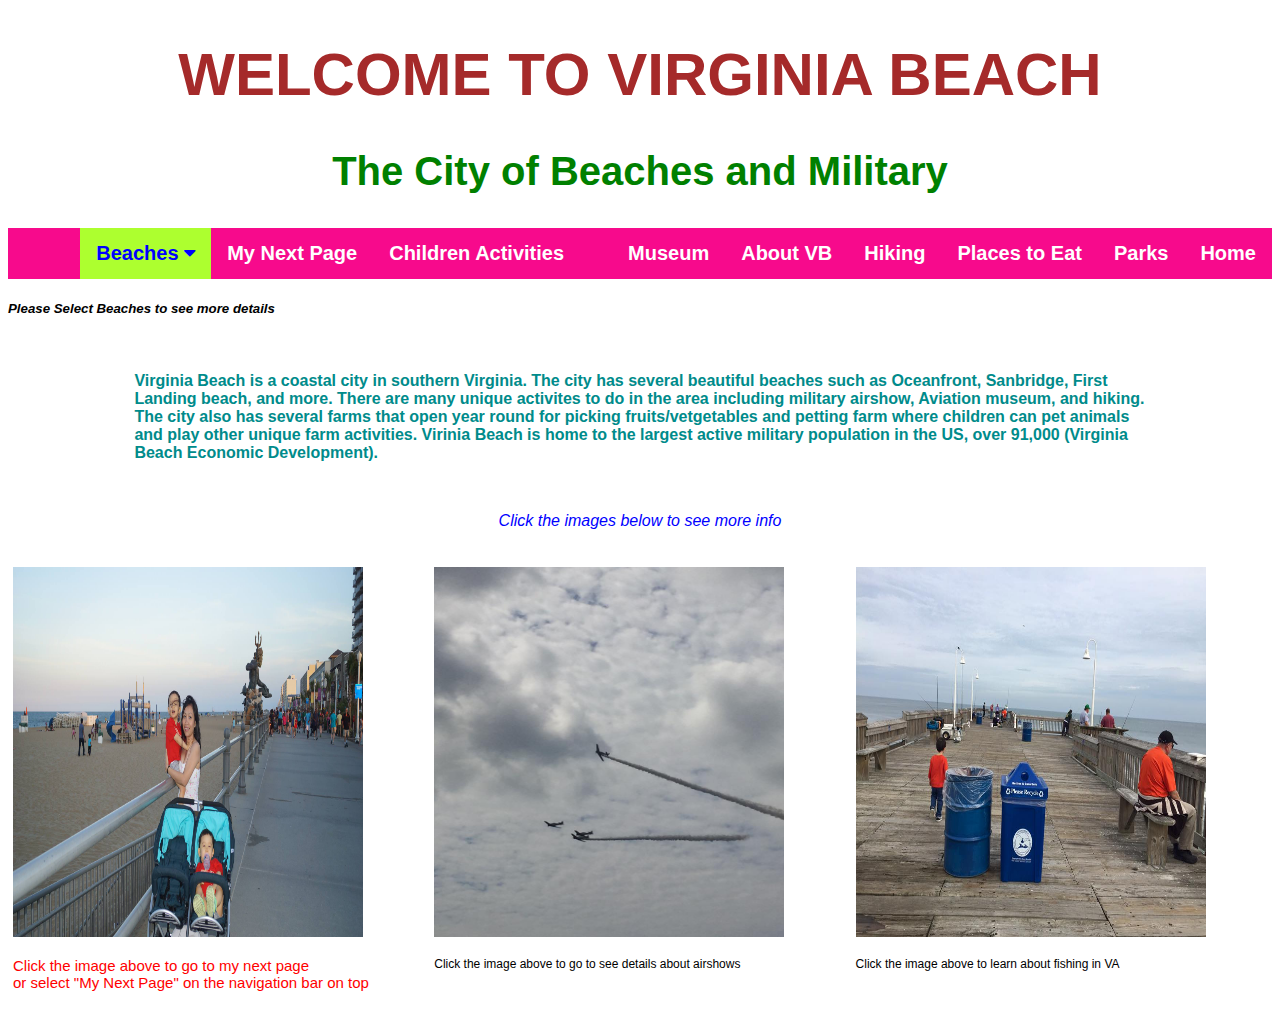
<file: Index.html>
<!DOCTYPE html>
<html lang="en">
<head>
    <meta charset="UTF-8">
    <meta http-equiv="X-UA-Compatible" content="IE=edge">
    <meta name="viewport" content="width=device-width, initial-scale=1.0">
    <title>Virginia Beach</title>
</head>

    <!--using inline css to control and design the headings-->
    <h1 style= "color:brown; text-align: center; font-size: 60px;">WELCOME TO VIRGINIA BEACH</h1>
    <h2 style= "color:green; text-align:center; font-size: 40px;"> The City of Beaches and Military</h2>
        <h3 style= "color:darkcyan; text-align: center;"> 
        

    
<body>
    <!-- creating a responsive navigation bar-->
    <!--reference:https://www.w3schools.com/howto/tryit.asp?filename=tryhow_css_dropdown_navbar-->
    <link rel="stylesheet" href="https://cdnjs.cloudflare.com/ajax/libs/font-awesome/4.7.0/css/font-awesome.min.css">
    
    <!-- using text style css to design for the nav bar and its content-->
    <style>
    body {
      font-family: Arial, Helvetica, sans-serif;
    }
    /* creating a class to design for the bar only*/
    .navbar {
      overflow: hidden;
      background-color:rgb(247, 10, 140);
      font-size: 20px;
      
    }
    /* create a class to design the text within the nav bar, using float property*/
    .navbar a {
      float: right;
      font-size: 20px;
      font-weight: bold;
      color: white;
      text-align: center;
      padding: 14px 16px;
      text-decoration: none;
    }
    
    /* creating a class to design for the dropdown  */
    .dropdown {
      float: right;
      overflow: hidden;
    }
    /* designing for the dropdown button*/
    
    .dropdown .dropbtn {
      font-size: 20px; 
      font-weight: bolder; 
      border: none;
      outline: none;
      color: blue;
      padding: 14px 16px;
      background-color:greenyellow;
      font-family: inherit;
      margin: 0;
    }
    
    .navbar a:hover, .dropdown:hover .dropbtn {
      background-color:lightseagreen;
    }
    /**** design for the content within the dropdown only****/
    .dropdown-content {
      display: none;
      position: absolute;
      background-color: yellow;
      min-width: 148px;
      z-index: 1; /*****using z-index  property to stack element. the number 1 or -1 indicate the element
      stay above or behind another***********/
    }
    /* designing for inside the dropdown*/
    .dropdown-content a {
      float: none;
      color: black;
      padding: 12px 16px;
      text-decoration: none;
      display: block;
      text-align: left;
    }
    
    .dropdown-content a:hover {
      background-color: palevioletred;
    }
    
    .dropdown:hover .dropdown-content {
      display: block;
    }
    </style>
    </head>
    <body>

    <!-- creating the navigation. keep it in the bottom to run the link inside the drop down after the bar-->
    <div class="navbar">
      <a href="Index.html">Home</a>
      <a href="https://www.vbgov.com/government/departments/parks-recreation/parks-trails/city-parks/pages/mount-trashmore-park.aspx "> Parks</a>
      <a href= " https://www.opentable.com/landmark/restaurants-near-virginia-beach-boardwalk  "> Places to Eat</a>
      <a href= " https://www.dcr.virginia.gov/state-parks/first-landing ">Hiking</a>
      <a href= " https://www.vabeach.com/virginia-beach-history/"> About VB</a>
      <a href= "https://militaryaviationmuseum.org/  "> Museum</a>
      <a href = "#"></a>
      <a href= " https://huntclubfarm.com/ "> Children Activities</a>
      <a href= "More Info.html">My Next Page</a>
      <div class="dropdown">
        <button class="dropbtn">Beaches 
          <i class="fa fa-caret-down"></i>
        </button>
        <div class="dropdown-content">
          <a href="https://www.expedia.com/Virginia-Beach-Hotels-Oceanfront-Hotels.0-0-d10271-tOceanfrontHotels.Travel-Guide-Filter-Hotels  ">Hotels</a>
          <a href=" https://www.virginiabeach.com/listing/attractions/virginia-beach-oceanfront ">Oceanfont</a>
          <a href="https://www.visitvirginiabeach.com/explore/beaches-districts/sandbridge/ ">Sandbridge Beach</a>
        </div>
      </div> 
    </div>
    
    <h5 style="font-style: oblique;">Please Select Beaches to see more details</h5>
    <br>
    
    <p style= "text-align: left; margin-left: 10%; margin-right:10%;color:darkcyan; font-weight: bold;">
      Virginia Beach is a coastal city in southern Virginia. 
      The city has several beautiful beaches such as Oceanfront, Sanbridge, First Landing beach, and more.
      There are many unique activites to do in the area including military airshow, Aviation museum, and hiking.
      The city also has several farms that open year round for picking fruits/vetgetables and petting farm where children can pet animals and play other unique farm activities.
     Virinia Beach is home to the largest active military population in the US, over 91,000 (Virginia Beach Economic Development).
    </p>
    <br>
    <p style= "font-style: italic; text-align: center; color: blue;">Click the images below to see more info</p>

   <!-- Add an hyperlink to an image and align in columns-->
   <!--reference:https://www.w3schools.com/tags/tryit.asp?filename=tryhtml_image_link-->
    

    <style>
      *{
        box-sizing: border-box;
      }
      .column{
        float:left;
        width:33.33%;
        padding:5px;
      }
      .row::after{
        content:"";
        clear:both;
        display:table;
      }

    </style>  
    
    <div class= "row">
      <div class= "column">
        <p><a href="More Info.html">
          <img src="Oceanfont.jpg" alt="More Info.html" width="350" height="370">
          </a></p>
          <p style= " font-size: 15px; color:red;">Click the image above to go to my next page
            <br>
            or select "My Next Page" on the navigation bar on top</p>

      </div>
      <div class= "column"> 
        <p><a href="https://www.oceanaairshow.com/">
          <img src="airshow.jpg" alt="oceanaairshow.com" width="350" height="370">
          </a></p>
          <p style= "font-size: 12px;"> Click the image above to go to see details about airshows</p>

      </div>

      <div class= "column">
        <p><a href="https://mrc.virginia.gov/vsrfdf/sandbridgeLIFP.shtm/">
          <img src="fishing.jpg" alt="mrc.virginia.gov" width="350" height="370">
          </a></p>
          <p style= "font-size: 12px;"> Click the image above to learn about fishing in VA</p>
      </div>

    </div>
</body>
</html>
</file>
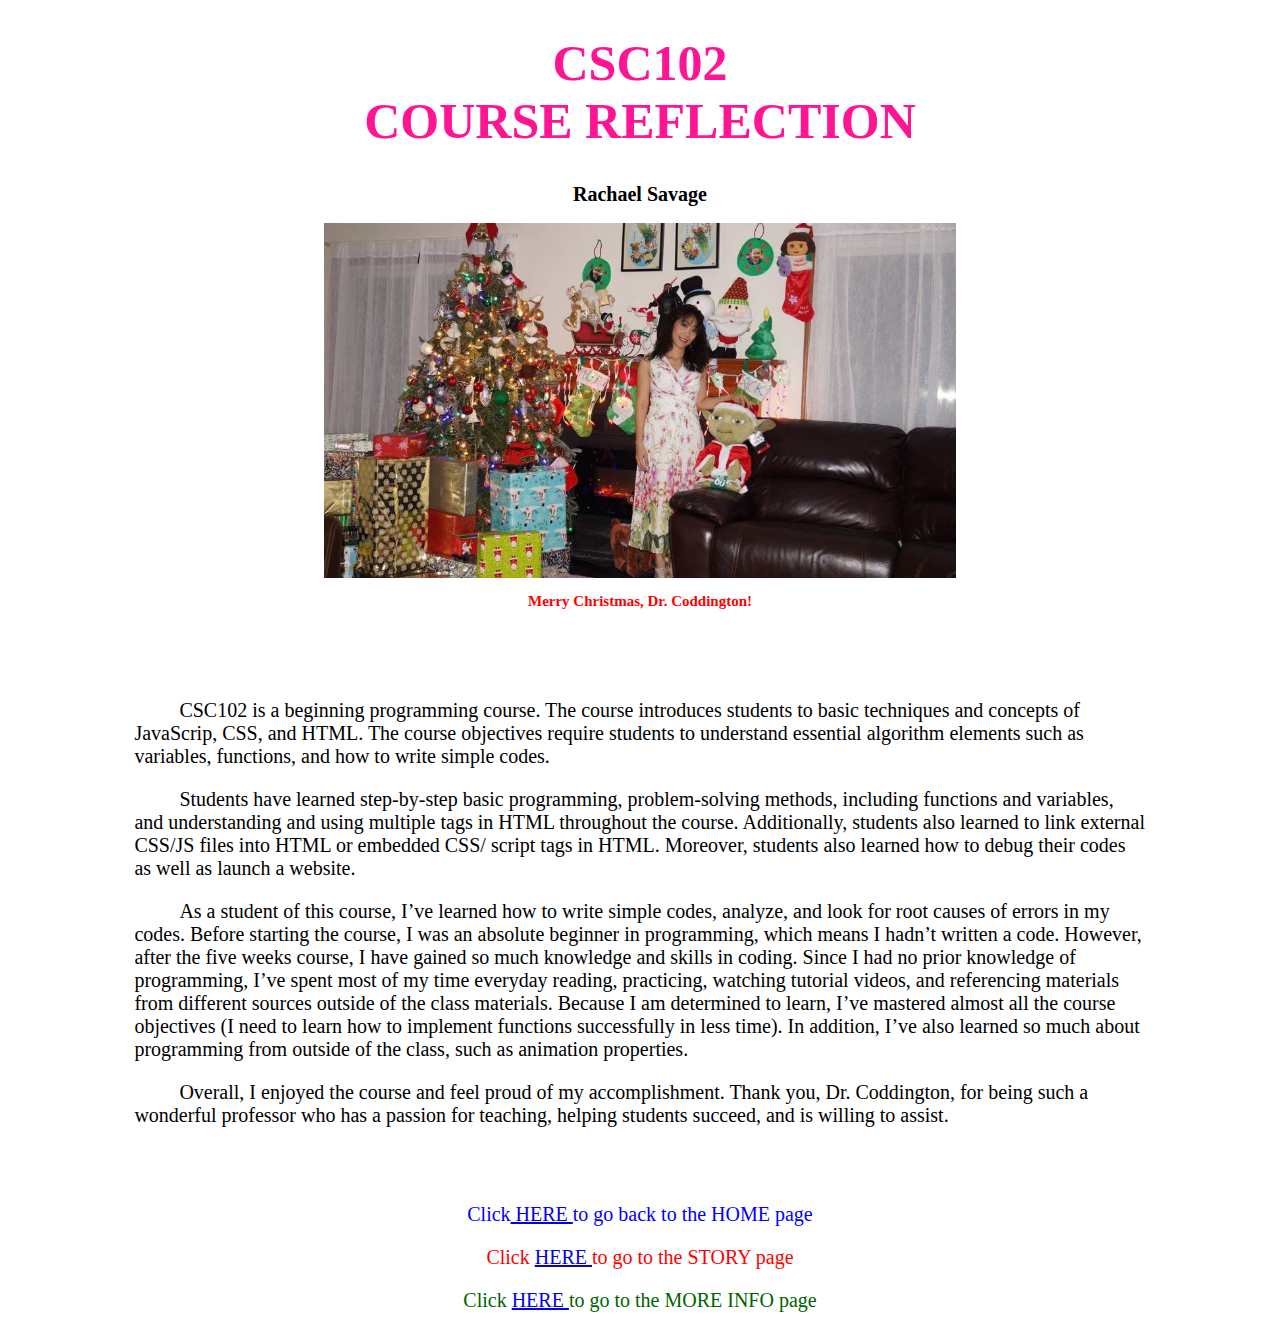
<file: Course Reflection.html>
<!DOCTYPE html>
<html lang="en">
<head>
    <meta charset="UTF-8">
    <meta http-equiv="X-UA-Compatible" content="IE=edge">
    <meta name="viewport" content="width=device-width, initial-scale=1.0">
    <title>Course Reflection</title>
</head>

<!-- using  inline css for h1-->
<h1 style= " text-align: center; color:deeppink; font-size: 50px;"> CSC102 <br>COURSE REFLECTION</h1>
<h2 style= "text-align: center; font-size: 20px;"> Rachael Savage</h2>
<body>
    <!-- using img tag to link image and creating a class to control-->
    <img src="ChristmasMe.jpg" alt="ChristmasMe" class="center">
     <h3 style= "text-align: center; font-size: 15px; color: red;"> Merry Christmas, Dr. Coddington!</h3>
<!-- using css tag tag to control the image-->
    <style>
        .center {
        display: block;
        margin-left: auto;
        margin-right: auto;
        width: 50%;
        }
    </style>
      <br>
      <br>
      <br>
    <p style= "text-align: left;text-align:left;text-indent:  45px;">
        CSC102 is a beginning programming course. 
        The course introduces students to basic techniques and concepts of JavaScrip, CSS, and HTML. 
        The course objectives require students to understand essential algorithm elements such as variables, functions, and how to write simple codes. 
    </p>
    <p style= "text-align: left; text-indent: 45px;">
        Students have learned step-by-step basic programming, problem-solving methods, including functions and variables, and understanding and using multiple tags in HTML throughout the course.  
        Additionally, students also learned to link external CSS/JS files into HTML or embedded CSS/ script tags in HTML. 
        Moreover, students also learned how to debug their codes as well as launch a website.
    </p>
    <p style= "text-indent: 45px; text-align: left;">
        As a student of this course, I’ve learned how to write simple codes, analyze, and look for root causes of errors in my codes.
        Before starting the course, I was an absolute beginner in programming, which means I hadn’t written a code.
        However, after the five weeks course, I have gained so much knowledge and skills in coding. 
        Since I had no prior knowledge of programming, I’ve spent most of my time everyday reading, practicing, watching tutorial videos, and referencing materials from different sources outside of the class materials. 
        Because I am determined to learn, I’ve mastered almost all the course objectives (I need to learn how to implement functions successfully in less time). 
        In addition, I’ve also learned so much about programming from outside of the class, such as animation properties. 
    </p>
    <p style= "text-align: left; text-indent: 45px;">
    Overall, I enjoyed the course and feel proud of my accomplishment.
    Thank you, Dr. Coddington, for being such a wonderful professor who has a passion for teaching, helping students succeed, and is willing to assist.

    </p>
   <style>
       p {
  font-size: 20px;
  margin-left: 10%;
  margin-right: 10%;
  text-align: justify;
}
   </style>

   <br>
   <br>
   <p style= "color:blue; text-align: center;"> Click<a href= "Index.html"> HERE </a> to go back to the HOME page</p>
   <p style= "color:red; text-align: center;"> Click <a href= "Story.html"> HERE </a> to go to the STORY page </p>
   <p style= "color:darkgreen; text-align: center;"> Click <a href= "More Info.html"> HERE </a> to go to the MORE INFO page</p>
</body>

</html>
</file>
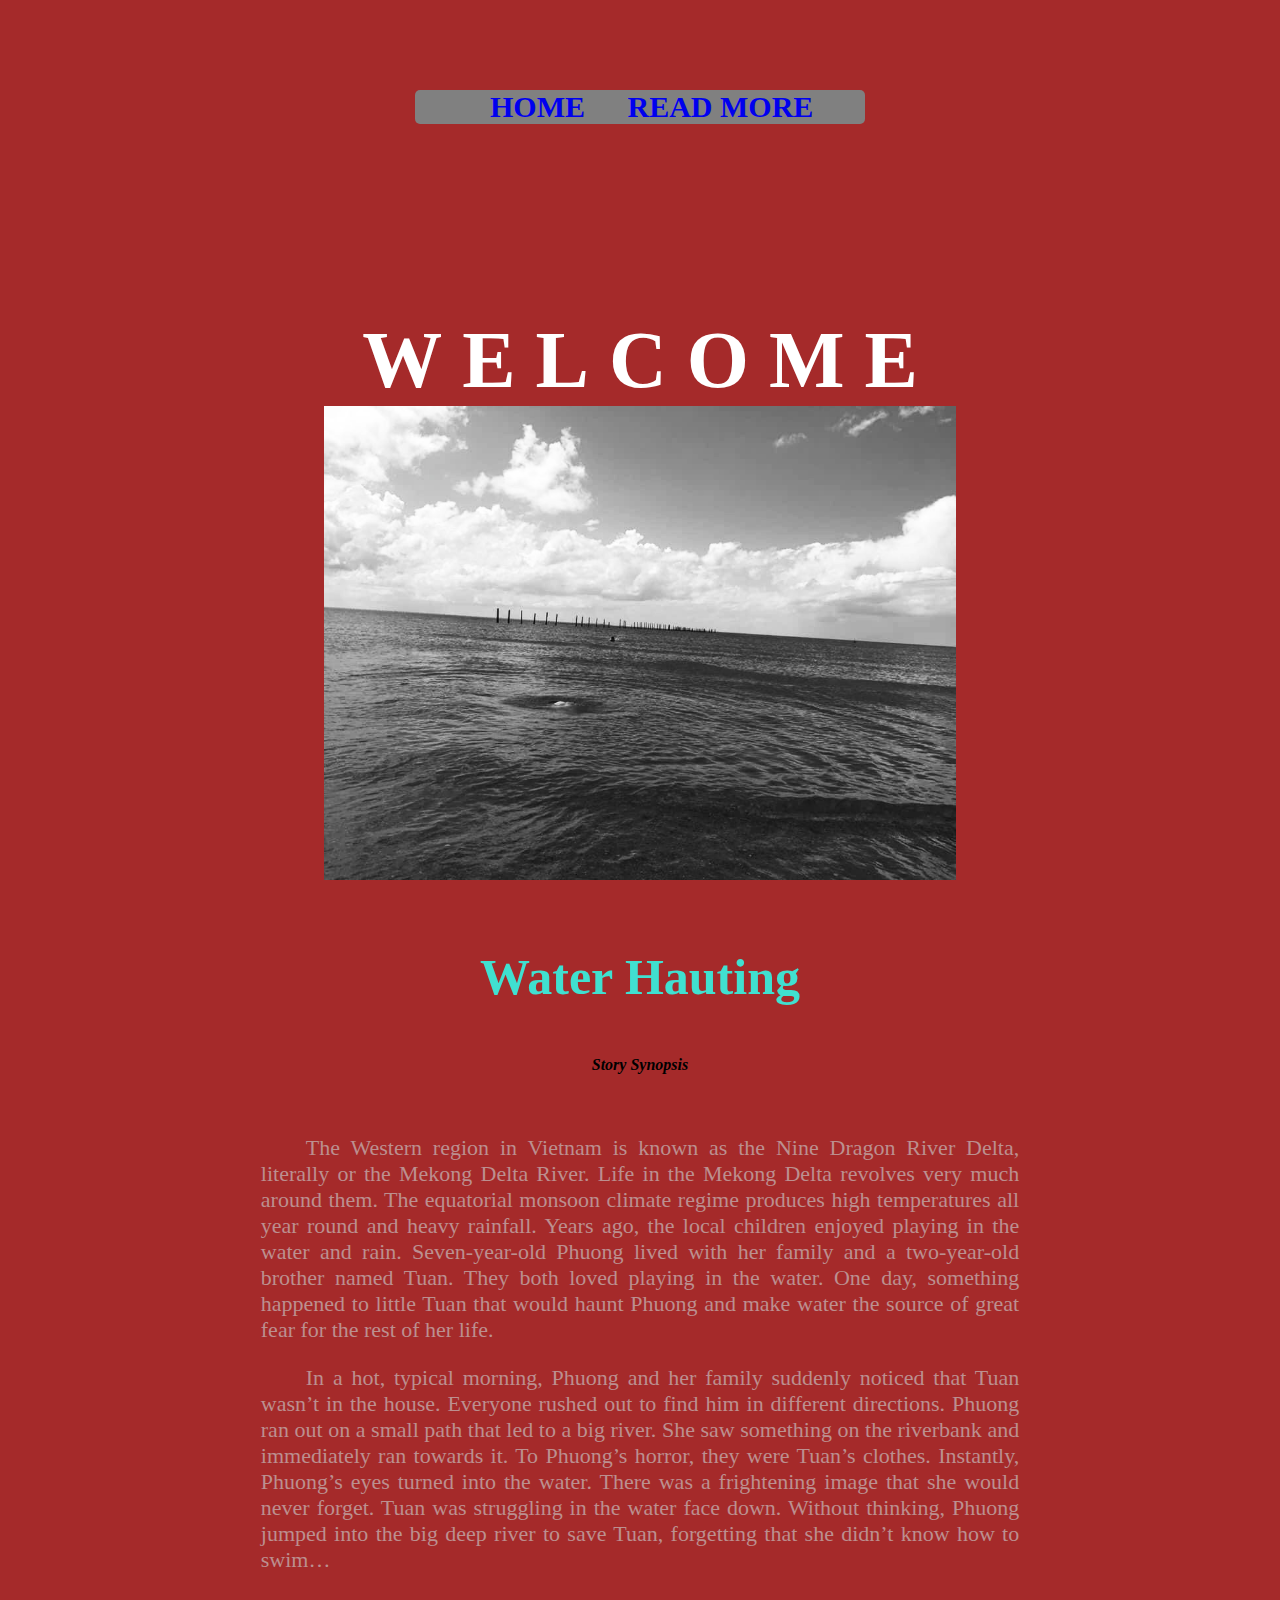
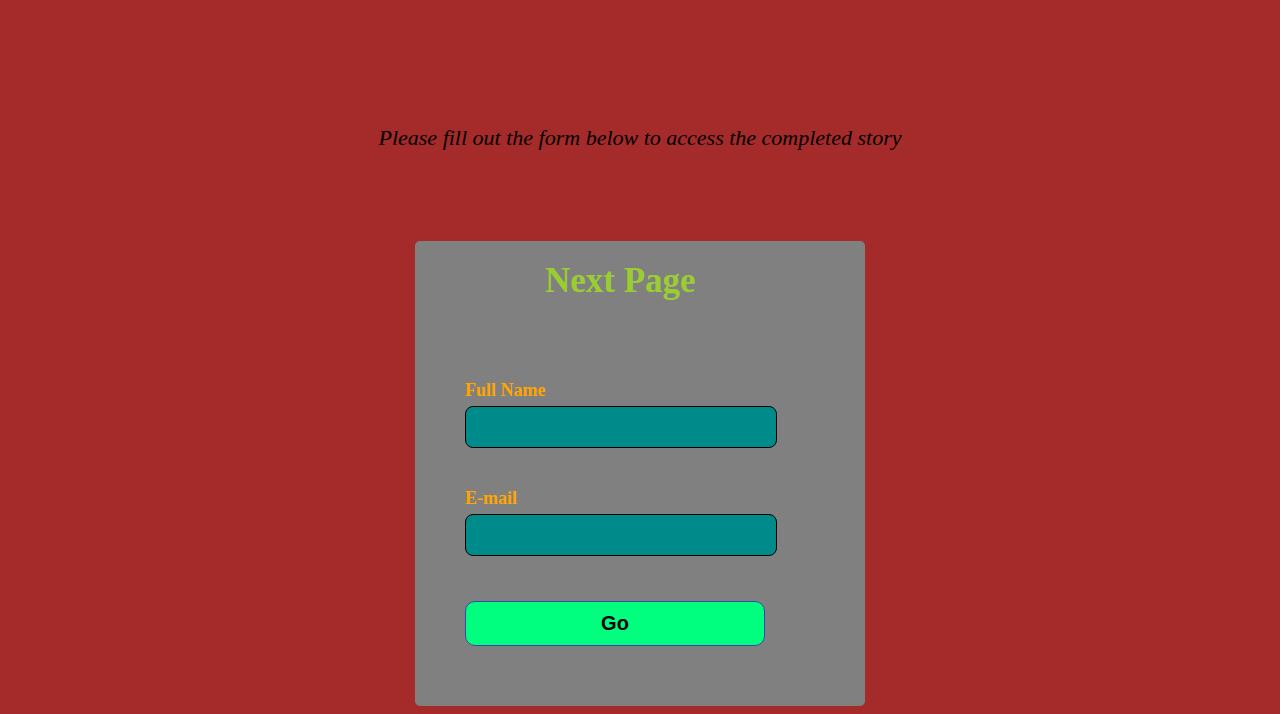
<file: More Info.html>
<!DOCTYPE html>
<html lang="en">
<head>
    <meta charset="UTF-8">
    <meta http-equiv="X-UA-Compatible" content="IE=edge">
    <meta name="viewport" content="width=device-width, initial-scale=1.0">
    <title>More Information</title>
</head>
<link rel="stylesheet" type="text/css" href="more info.css">

<!---using a div class to contain the nav bar-->
    <div class= "container">
        <nav>
            <ul>
                <li><a href= "Index.html"</a>HOME</a></li>
                <li><a href= "https://www.studynovels.com/Book/BookListByCategory?cat=5 "</a> READ MORE</a></li>
                
            </ul>
        </nav>

    </div>
    <br>
    <br>
    <br>
    <br>

    <!---------------codes for animated text-------------------------------------------------->
              
<body>
<!------------------Creat a div clas for text-box and the generic inline span tag to contain content within it
    for easier to control in animation effect, making them all do similarly----------->
    <div class= " text-box">
        <span>W</span>
        <span>E</span>
        <span>L</span>
        <span> C</span>
        <span> O</span>
        <span>M</span>
        <span>E</span>
           
    </div>
 
    </div>
    <br>
    <br>
    <br>
    <br>
    <br>
    <br>
    <br>
    <br>
    <br>
    <br>
    <img src="water.jpg" alt="water" class="center">
    <!-- using css tag tag to control the image-->
    <style>
        .center {
        display: block;
        margin-left: auto;
        margin-right: auto;
        width: 50%;
        }
    </style>
    <br>
    <!---using inline css to control and design sub-headings-->
    <h3 style= " text-align: center; color:turquoise; font-size: 50px;"> Water Hauting</h3>
    <h4 style= "text-align: center;font-style: italic;"> Story Synopsis</h4>
    <br>

<!-- using inline css to design parts of the paragraghs-->
    <p style= "text-indent: 45px;color:rosybrown">
    The Western region in Vietnam is known as the Nine Dragon River Delta, literally or the Mekong Delta River.
    Life in the Mekong Delta revolves very much around them.   
    The equatorial monsoon climate regime produces high temperatures all year round and heavy rainfall.
    Years ago, the local children enjoyed playing in the water and rain.  
    Seven-year-old Phuong lived with her family and a two-year-old brother named Tuan. 
    They both loved playing in the water.
    One day, something happened to little Tuan that would haunt Phuong and make water the source of great fear for the rest of her life.
    </p>
    <p style= "text-indent: 45px;color:rosybrown">
    In a hot, typical morning, Phuong and her family suddenly noticed that Tuan wasn’t in the house.
    Everyone rushed out to find him in different directions. Phuong ran out on a small path that led to a big river.
    She saw something on the riverbank and immediately ran towards it. 
    To Phuong’s horror, they were Tuan’s clothes. Instantly, Phuong’s eyes turned into the water.
    There was a frightening image that she would never forget. 
    Tuan was struggling in the water face down. 
    Without thinking, Phuong jumped into the big deep river to save Tuan, forgetting that she didn’t know how to swim…
    </p>
    <br>
    <br>
    <br>
    <br>
    <br>
    <br>
    
     <p style= "text-align: center; font-style: italic;"> Please fill out the form below to access the completed story</p>
<!-----------------------codes for the login form----------------------------------------------->
    <!-- creating a log in form with different id for easy to control each element separated-->
	<div class="container">
		<h1 class="label">Next Page</h1>
		<form class="login_form" action="Story.html" method="post" name="form" onsubmit="return validated()">
			<div class="font">Full Name</div>
			<input autocomplete="off" type="text" name="fname">
			<div id="fname_error">Name must be 5 - 20 characters</div>
			<div class="font font2">E-mail</div>
			<input type="email" name="email">
			<div id="pass_error">Email must be letters</div>
			<button type="submit">Go</button>
		</form>
	</div>	
    <!--link the script tag below the form so that it loads correctly-->
	<script src="more info.js"></script>

</body>
    
</html>
</file>
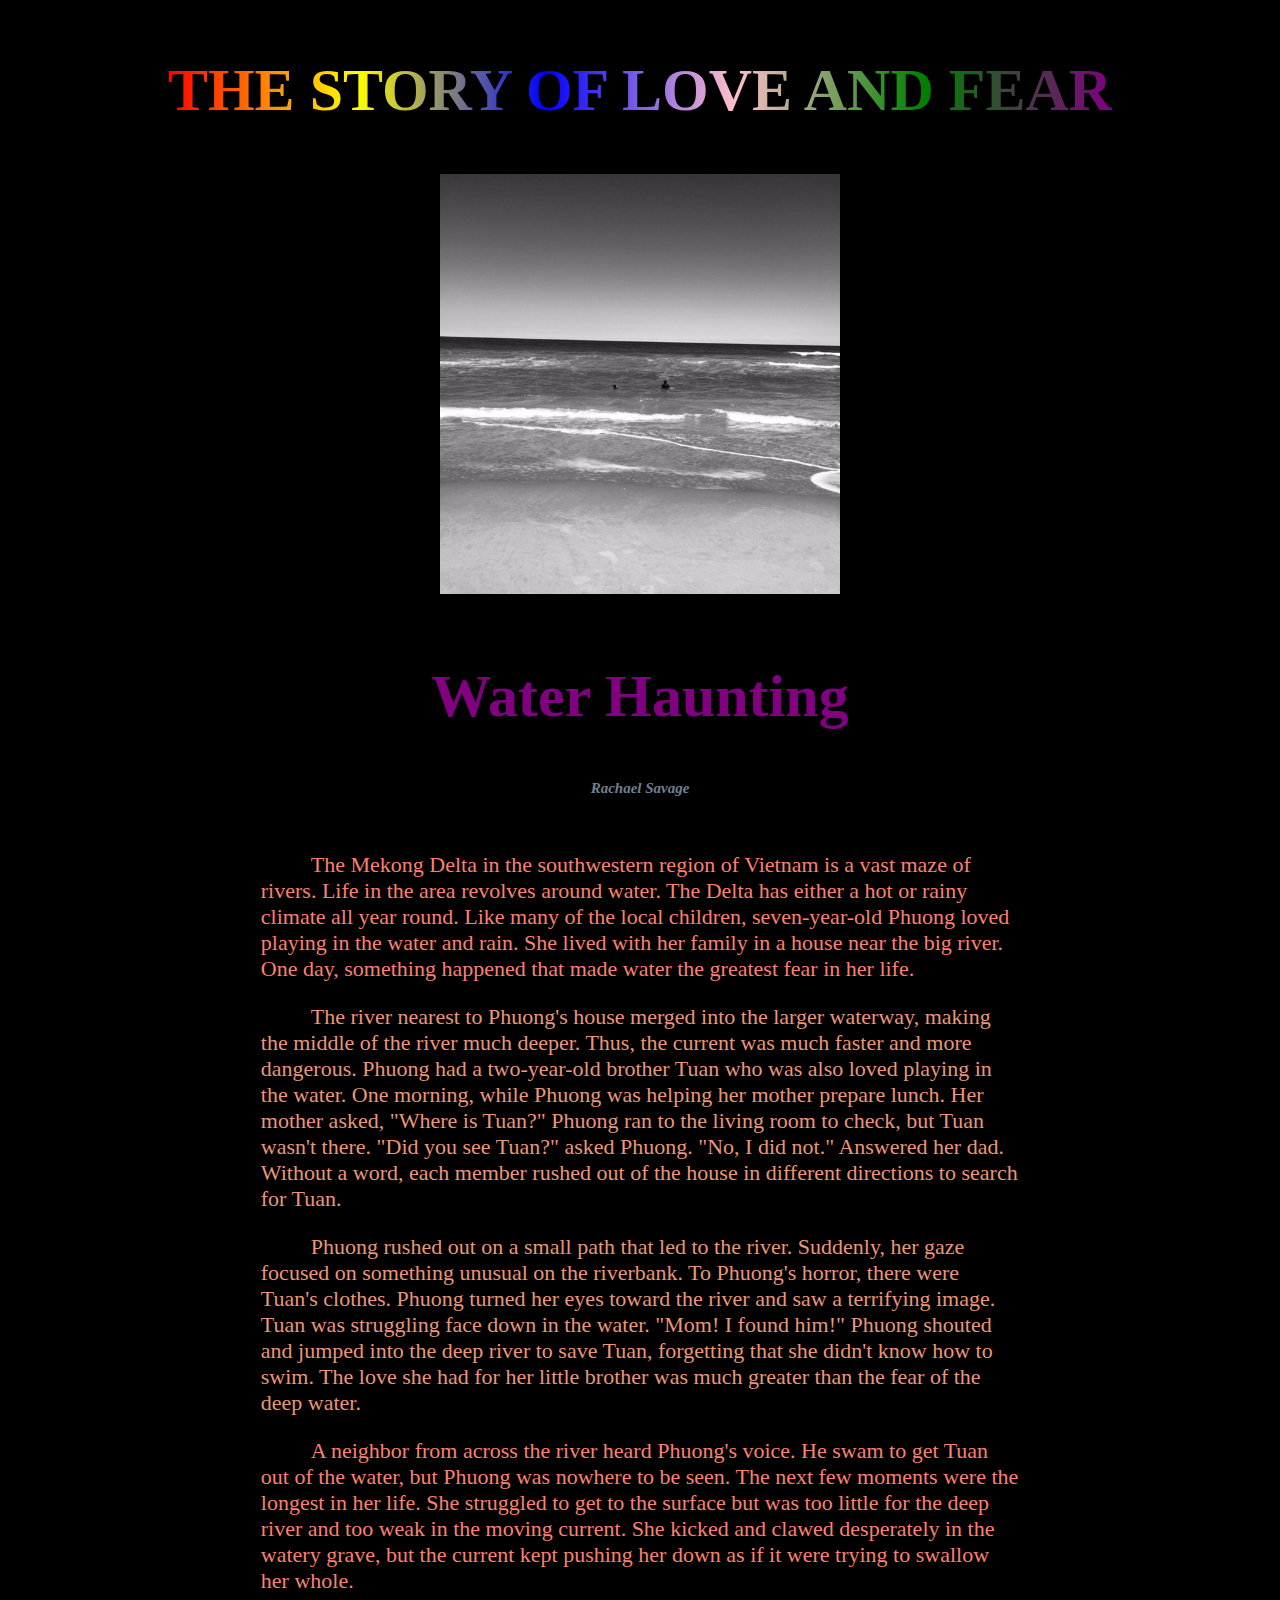
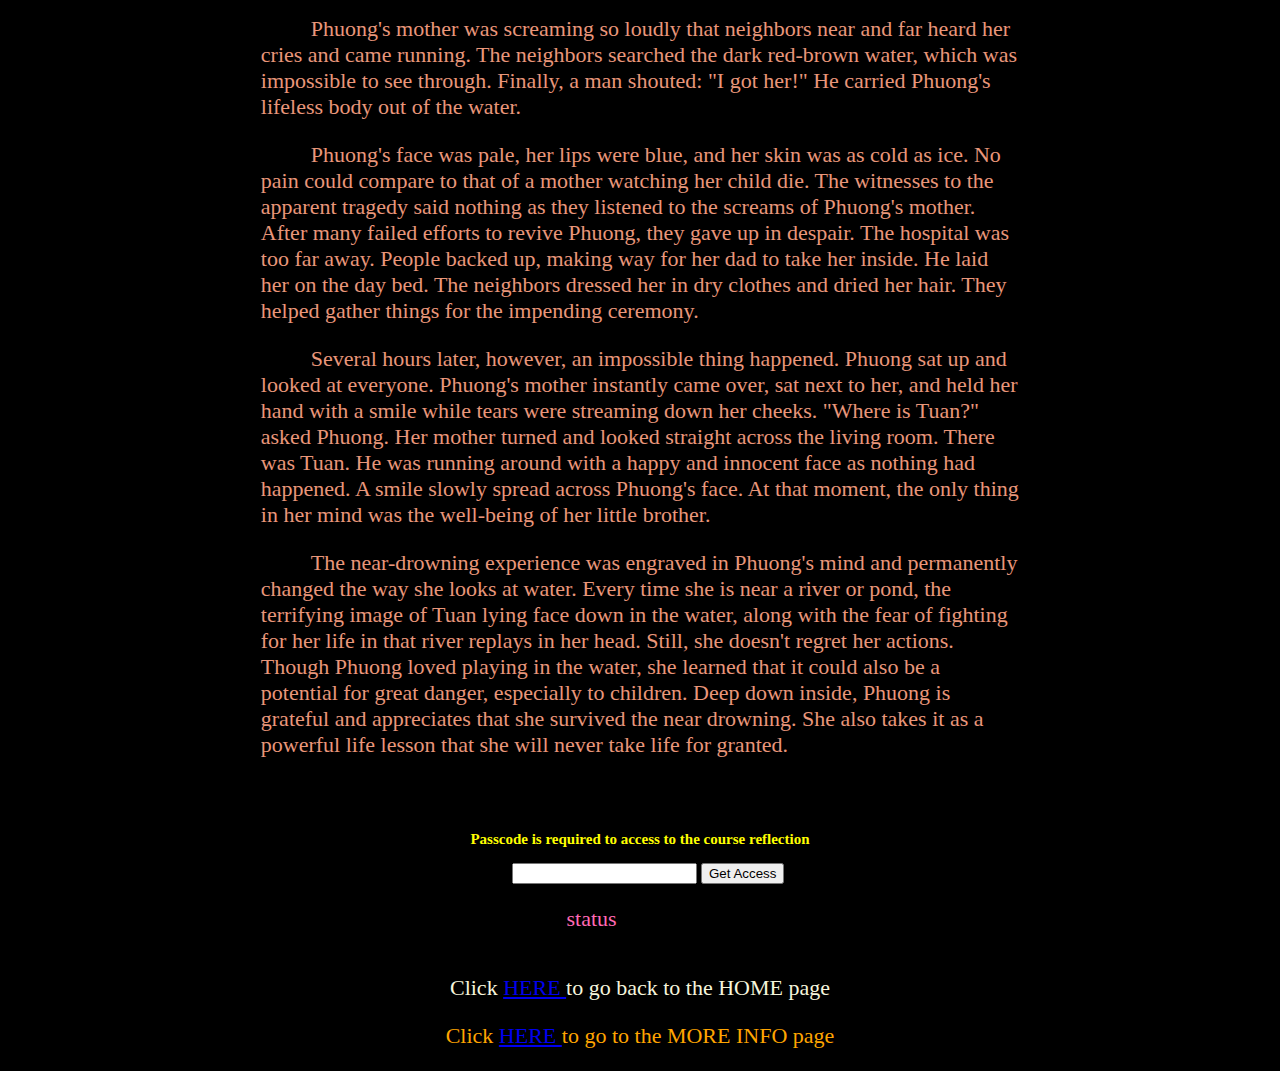
<file: Story.html>
<!DOCTYPE html>
<html lang="en">
<head>
    <meta charset="UTF-8">
    <meta http-equiv="X-UA-Compatible" content="IE=edge">
    <meta name="viewport" content="width=device-width, initial-scale=1.0">
    <title>Story</title>
    
</head>
<!-- link an external css file-->
<link rel="stylesheet" type="text/css" href="story.css">

<!-- creating multi color text for the heading-->
<h1>
    <span class= " multicolortext"> THE STORY OF LOVE AND FEAR</span>
</h1>


<!-- creating a style/css tag and using background-clip property to obtain multi text-->
<!-- reference:https://www.w3docs.com/snippets/css/how-to-create-a-multicolor-text-in-html-and-css.html-->
<style>
    .multicolortext{
        background-image:linear-gradient(to left,purple, green,pink,blue,yellow,red);
        -webkit-background-clip: text;
        -moz-background-clip: text;
        color:transparent;
        font-size: 60px;   
    }
</style>
<body>
      <!-- link an image-->
    <img src="swim.jpg" clas= "center" width= "400" height= "420">
    <style>
        img{
            display:block;
            margin-left:auto;
            margin-right:auto;

        }
    </style>
    <br>


        <!-----using inline css to design sub-headings-->
       <h2 style= "color:purple; font-size:60px;text-align: center;">Water Haunting</h2>
       <h3 style= "color:slategray; font-size: 15px;text-align: center;font-style: italic;"> Rachael Savage</h3>
       <br>
    <!-- using inline css for each paragragh-->
    <p style= "color:salmon; text-align: center;text-align: left; text-indent: 50px;">
        
        The Mekong Delta in the southwestern region of Vietnam is a vast maze of rivers. 
        Life in the area revolves around water. 
        The Delta has either a hot or rainy climate all year round. 
        Like many of the local children, seven-year-old Phuong loved playing in the water and rain.
        She lived with her family in a house near the big river. 
        One day, something happened that made water the greatest fear in her life. 
    </p>
    
    <p style= "color:darksalmon; text-align: left; text-indent: 50px;">
        The river nearest to Phuong's house merged into the larger waterway, making the middle of the river much deeper. 
        Thus, the current was much faster and more dangerous. 
        Phuong had a two-year-old brother Tuan who was also loved playing in the water. 
        One morning, while Phuong was helping her mother prepare lunch. 
        Her mother asked, "Where is Tuan?" Phuong ran to the living room to check, but Tuan wasn't there. 
        "Did you see Tuan?" asked Phuong. "No, I did not." Answered her dad. 
        Without a word, each member rushed out of the house in different directions to search for Tuan.
    </p>
    
    <p style= "color:darksalmon;text-indent: 50px;text-align: left; text-indent: 50px;">
        Phuong rushed out on a small path that led to the river. 
        Suddenly, her gaze focused on something unusual on the riverbank.
        To Phuong's horror, there were Tuan's clothes.
        Phuong turned her eyes toward the river and saw a terrifying image. 
        Tuan was struggling face down in the water.
        "Mom! I found him!" Phuong shouted and jumped into the deep river to save Tuan, forgetting that she didn't know how to swim.  
        The love she had for her little brother was much greater than the fear of the deep water.
    </p>
    <p style= "color:salmon;text-indent:50px; text-align: left;">
        A neighbor from across the river heard Phuong's voice. 
        He swam to get Tuan out of the water, but Phuong was nowhere to be seen. 
        The next few moments were the longest in her life. 
        She struggled to get to the surface but was too little for the deep river and too weak in the moving current. 
        She kicked and clawed desperately in the watery grave, but the current kept pushing her down as if it were trying to swallow her whole. 

    </p>
    <p style= "color:darksalmon; text-indent: 50px;text-align: left;">
        Phuong's mother was screaming so loudly that neighbors near and far heard her cries and came running. 
        The neighbors searched the dark red-brown water, which was impossible to see through. 
        Finally, a man shouted: "I got her!" He carried Phuong's lifeless body out of the water.
        </p>
    <p style= "color:darksalmon;text-indent: 50px; text-align: left;">
        Phuong's face was pale, her lips were blue, and her skin was as cold as ice.
        No pain could compare to that of a mother watching her child die. 
        The witnesses to the apparent tragedy said nothing as they listened to the screams of Phuong's mother. 
        After many failed efforts to revive Phuong, they gave up in despair. The hospital was too far away.  
        People backed up, making way for her dad to take her inside.
        He laid her on the day bed.  The neighbors dressed her in dry clothes and dried her hair. 
        They helped gather things for the impending ceremony.
        </p>
    <p style= "color:darksalmon;text-indent: 50px;text-align: left;">
        Several hours later, however, an impossible thing happened. 
        Phuong sat up and looked at everyone. 
        Phuong's mother instantly came over, sat next to her, and held her hand with a smile while tears were streaming down her cheeks.
        "Where is Tuan?" asked Phuong. Her mother turned and looked straight across the living room. 
        There was Tuan.  He was running around with a happy and innocent face as nothing had happened. 
        A smile slowly spread across Phuong's face.  
        At that moment, the only thing in her mind was the well-being of her little brother. 
    </p>
    <p style= "color:darksalmon;text-indent: 50px;text-align:left;">
        The near-drowning experience was engraved in Phuong's mind and permanently changed the way she looks at water. 
        Every time she is near a river or pond, the terrifying image of Tuan lying face down in the water, along with the fear of fighting for her life in that river replays in her head.  
        Still, she doesn't regret her actions.  Though Phuong loved playing in the water, she learned that it could also be a potential for great danger, especially to children.   
        Deep down inside, Phuong is grateful and appreciates that she survived the near drowning. 
        She also takes it as a powerful life lesson that she will never take life for granted. 
    </p>
      <br>
      <br>
      <h3 style= "text-align: center;font-size: 15px;color:yellow;"> Passcode is required to access to the course reflection</h3>
      
      <!---------creating a div style to control the button-->
      <div style= "position: absolute; left:40%;color:hotpink;">
        <input id= "2105">
        <button type= "button" onclick="rSavage()">Get Access</button>
        <p id= "Rachael" class= "texty"> status </p>
    </div>
    
   <!--creating a script tag to embedded js function for the passcode restriction-->

    <script>
        function rSavage(){
            let m = document.getElementById("2105").value;
            let letters;
            if (isNaN(m) || m < 2104 || m > 2106) {
                letters= "incorrect code";

            } else {
                alert("You are exiting the page");
                letters= "input accepted";
        location.replace("Course Reflection.html");
            }
            document.getElementById("Rachael").innerHTML = letters;
        }
    </script>
     <br>
     <br>
     <br>
     <br>
     <br>

     <p style= "color:beige; text-align: center;"> Click <a href= "Index.html"> HERE </a> to go back to the HOME page</p>
   <p style= "color:orange;text-align: center;"> Click <a href= "More Info.html"> HERE </a> to go to the MORE INFO page</p>
</body>
</html>
</file>
<file: more info.css>
/*******below are codes for the navigation bar*******************/
.texty {
  font-weight: bolder;
}

.container {
  width: 25%;
  margin: auto;
  background-color: grey;
  /*padding: 20px;*/
  font-size: 30px;
  font-weight: bold;
}

nav ul {
  list-style: none;
}
nav li {
  display: inline-block;
  margin-left: 35px;
}

nav a:hover {
  color: yellow;
}
a {
  text-decoration: none;
}
/*******************************************************************************************/
/*******************************************************************************************/
/**** below are codes for the text animation. Reference: https://www.youtube.com/watch?v=S2j-xeXZIxU**/
/**   designing for letters inside text-box*/
.text-box {
  font-size: 80px;
  position: absolute;
  left: 50%;
  top: 40%;
  transform: translate(-50%, -50%);
}
/**** control everything inside span tag *****/
span {
  display: inline-block;
  font-weight: bolder;
  animation: mover 4s linear infinite;
  color: white;
}
/********** using animated property to make the text moving**/
@keyframes mover {
  0% {
    text-shadow: 0 0 30px rgb(192, 23, 23);
  }
  50% {
    text-shadow: 0 0 30px rgba(0, 0, 0, 0 0.3);
    transform: translateY(30px);
  }
  100% {
    text-shadow: 0 0 30px rgba(0, 0, 0, 0);
  }
}

/****** making different moving effect for each letter*******/
span:nth-child(0.5s) {
  animation-delay: 1s;
}
span:nth-child(2) {
  animation-delay: 2s;
}

span:nth-child(3) {
  animation-delay: 3s;
}
span:nth-child(4) {
  animation-delay: 4s;
}
span:nth-child(5) {
  animation-delay: 5s;
}
span:nth-child(6) {
  animation-delay: 6s;
}
span:nth-child(7) {
  animation-delay: 7s;
}
/***********************************************************************************************/
/************************************************************************************************/
/** using external css to control entire paragraghs****/
p {
  font-size: 22px;
  margin-left: 20%;
  margin-right: 20%;
  text-align: justify;
}
/*********************************************************************************************/
/*********************************************************************************************/
/* Below are code for the login form. Reference from https://www.youtube.com/watch?v*/
body {
  background-color: rgb(165, 42, 42);
}
.container {
  border-radius: 5px;
  position: relative;
  margin-top: 90px;
  width: 450px;
  height: auto;
}
.label {
  padding: 20px 130px;
  font-size: 35px;
  font-weight: bold;
  color: yellowgreen;
}
.login_form {
  padding: 30px 50px;
}
.login_form .font {
  font-size: 18px;
  font-weight: bold;
  color: orange;
  margin: 5px 0;
}
.login_form input {
  height: 40px;
  width: 300px;
  padding: 0 5px;
  font-size: 20px;
  outline: none;
  border-radius: 8px;
  border: 1px solid black;
  background-color: darkcyan;
}
.login_form .font2 {
  margin-top: 40px;
}
.login_form button {
  margin: 45px 0 30px 0;
  height: 45px;
  width: 300px;
  background: springgreen;
  border-radius: 10px;
  border: 1.5px solid #3949ab;
  font-size: 20px;
  color: black;
  outline: none;
  cursor: pointer;
  font-weight: bold;

  transition: 0.5s;
}
.login_form button:hover {
  background: yellow;
}
.login_form #fname_error,
.login_form #pass_error {
  margin-top: 5px;
  width: 345px;
  font-size: 18px;
  background: yellow;
  color: #eb1313;
  text-align: center;
  padding: 4px 6px;
  border-radius: 10px;
  border: 1px solid #e00d0d;
  display: none;
}
</file>
<file: story.css>
body {
  background-color: black;
}
h1 {
  font-size: 70px;
  text-align: center;
}
h2 {
  font-size: 40px;
}
/* using external css to control font size all paragraghs*/
p {
  font-size: 22px;
  margin-left: 20%;
  margin-right: 20%;
  text-align: justify;
}
</file>
